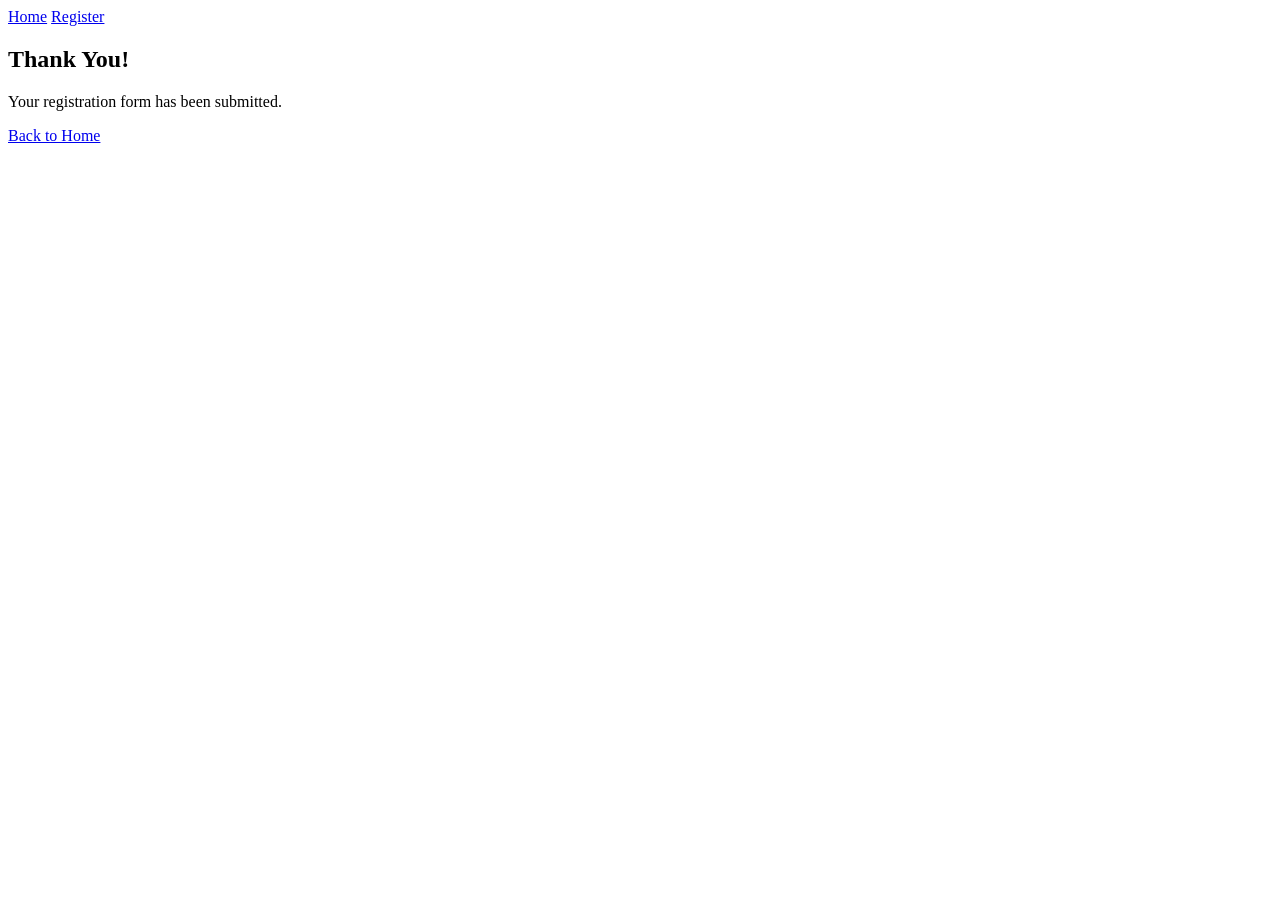
<file: thanks.html>
<!DOCTYPE html>
<html lang="en">
<head>
    <meta charset="UTF-8">
    <meta name="viewport" content="width=device-width, initial-scale=1.0">
    <title>thanks.html</title>

</head>
<body>
    <nav>
    <a href="index.html">Home</a>
    <a href="form.html">Register</a>
</nav>

<section class="card">
    <h1>Thank You!</h1>
    <p>Your registration form has been submitted.</p>
    <a href="index.html">Back to Home</a>
</section>

    
</body>
</html>
</file>
